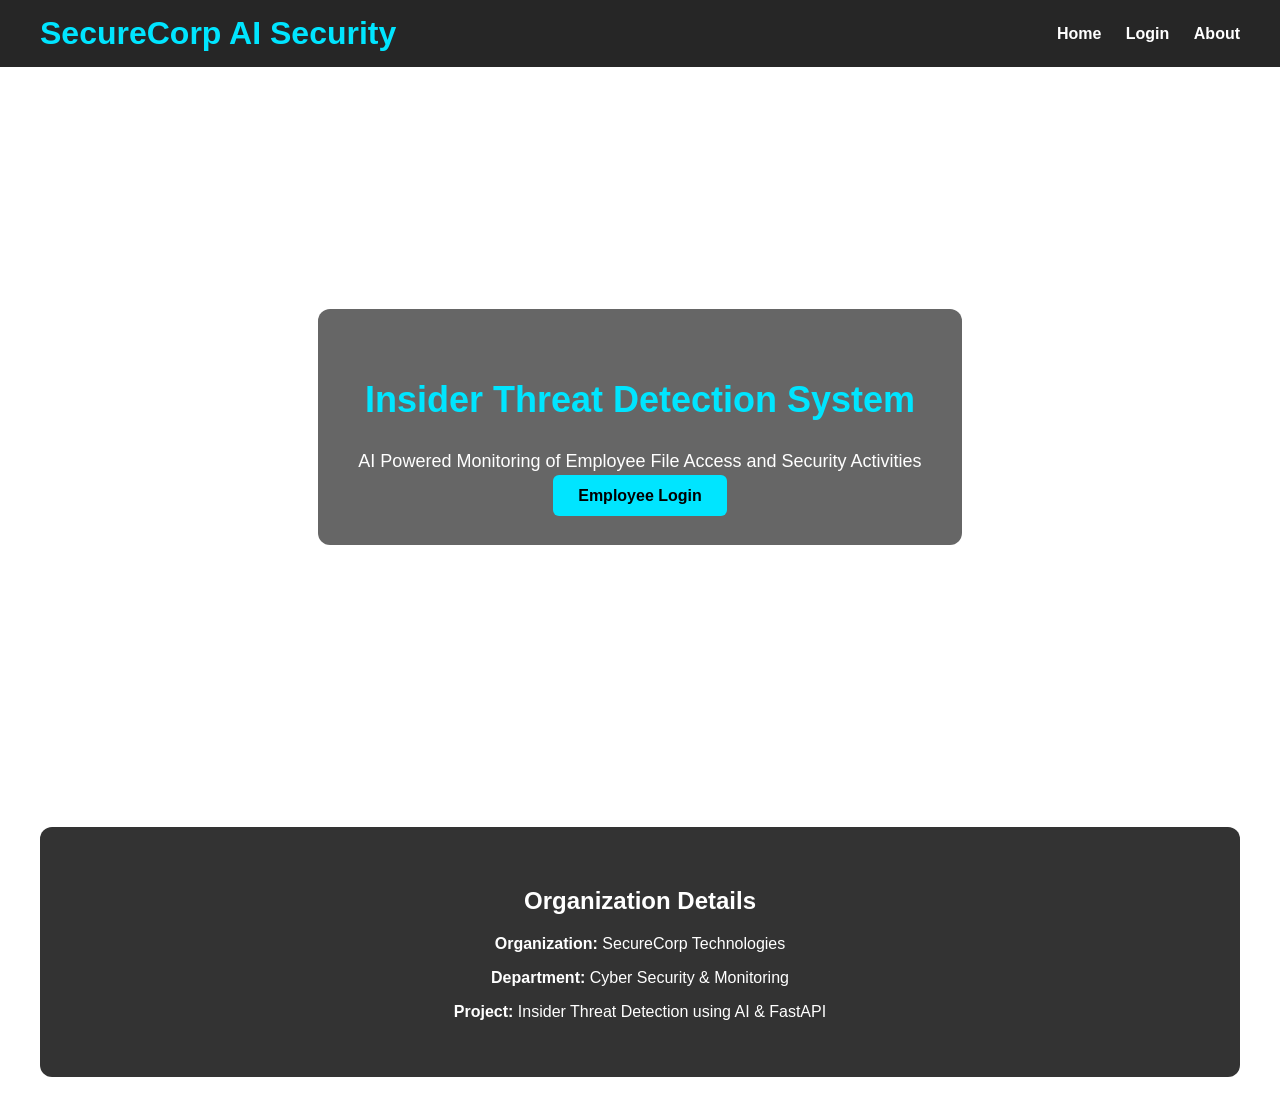
<file: index.html>
<!DOCTYPE html>
<html>
<head>
    <title>SecureCorp Insider Threat Detection</title>
    <link rel="stylesheet" href="style.css">
</head>
<body>


<header class="navbar">
    <h1 class="logo">SecureCorp AI Security</h1>
    <nav>
        <a href="index.html">Home</a>
        <a href="login.html">Login</a>
        <a href="about.html">About</a>
        
    </nav>
</header>


<section class="hero">
    <div class="overlay">
        <h2>Insider Threat Detection System</h2>
        <p>AI Powered Monitoring of Employee File Access and Security Activities</p>
        <a href="login.html" class="btn">Employee Login</a>
    </div>
</section>


<section class="info">
    <h2>Organization Details</h2>
    <p><b>Organization:</b> SecureCorp Technologies</p>
    <p><b>Department:</b> Cyber Security & Monitoring</p>
    <p><b>Project:</b> Insider Threat Detection using AI & FastAPI</p>
</section>

</body>
</html>
</file>
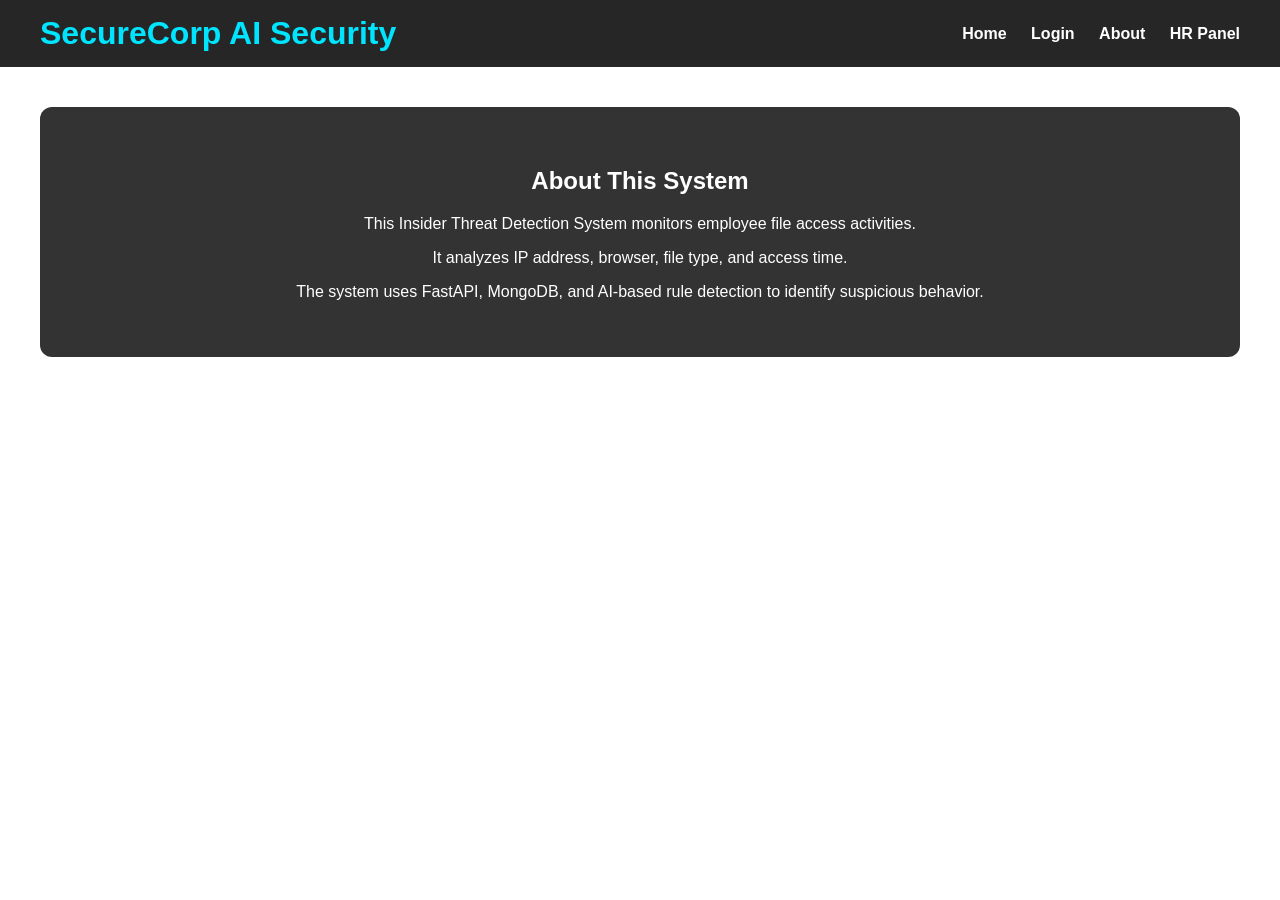
<file: about.html>
<!DOCTYPE html>
<html>
<head>
    <title>About - SecureCorp</title>
    <link rel="stylesheet" href="style.css">
</head>
<body>

<header class="navbar">
    <h1 class="logo">SecureCorp AI Security</h1>
    <nav>
        <a href="index.html">Home</a>
        <a href="login.html">Login</a>
        <a href="about.html">About</a>
        <a href="hr.html">HR Panel</a>
    </nav>
</header>

<section class="info">
    <h2>About This System</h2>
    <p>This Insider Threat Detection System monitors employee file access activities.</p>
    <p>It analyzes IP address, browser, file type, and access time.</p>
    <p>The system uses FastAPI, MongoDB, and AI-based rule detection to identify suspicious behavior.</p>
</section>

</body>
</html>
</file>
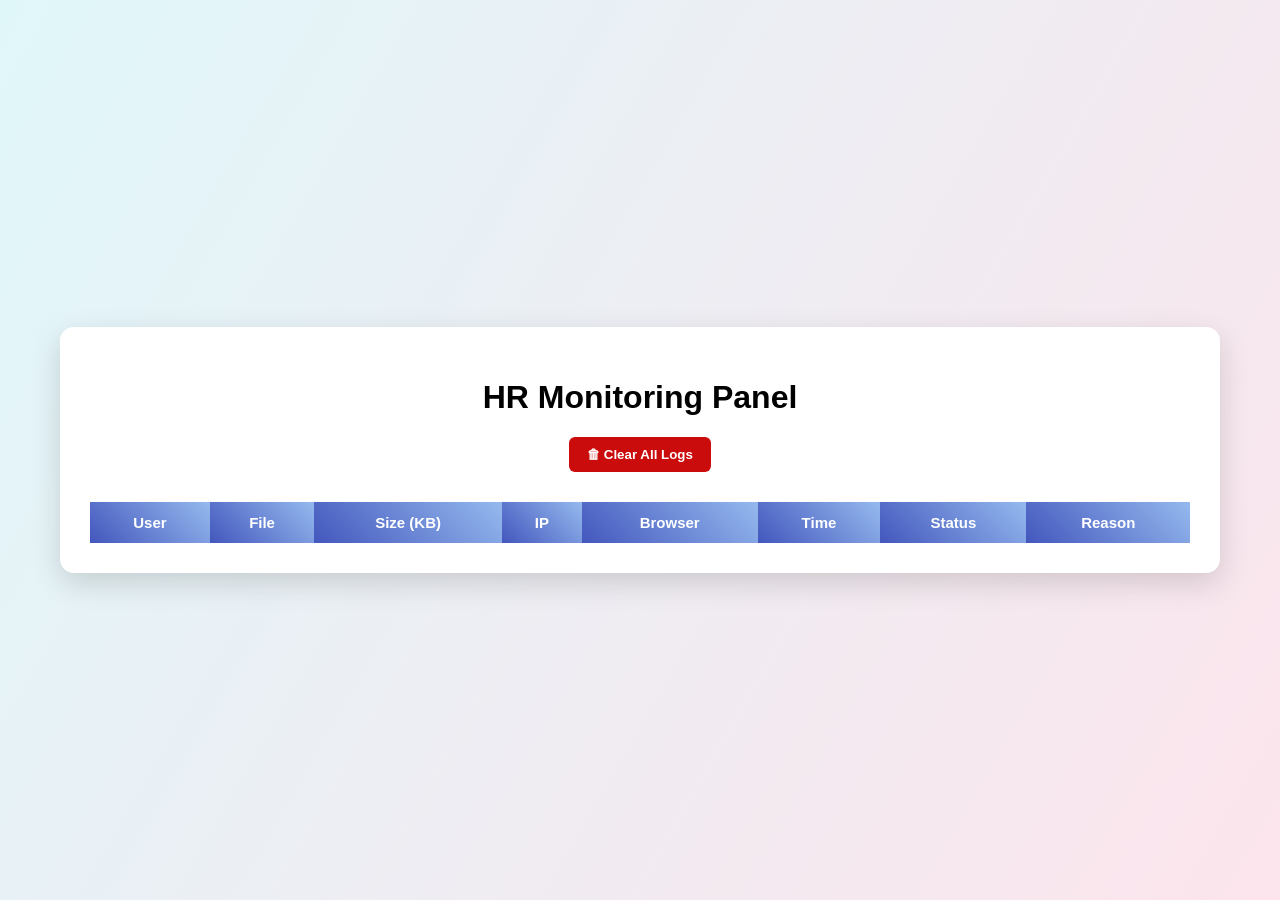
<file: hr.html>
<!DOCTYPE html>
<html>
<head>
    <title>HR Monitoring Panel</title>
    <link rel="stylesheet" href="hr.css">
</head>
<body onload="loadHR()">

<div class="container">
    <h1>HR Monitoring Panel</h1>

    <button class="clear-btn" onclick="clearLogs()">🗑 Clear All Logs</button>

    <table id="hrTable">
        <tr>
            <th>User</th>
            <th>File</th>
            <th>Size (KB)</th>
            <th>IP</th>
            <th>Browser</th>
            <th>Time</th>
            <th>Status</th>
            <th>Reason</th>
        </tr>
    </table>
</div>

<script src="script.js"></script>
</body>
</html>
</file>
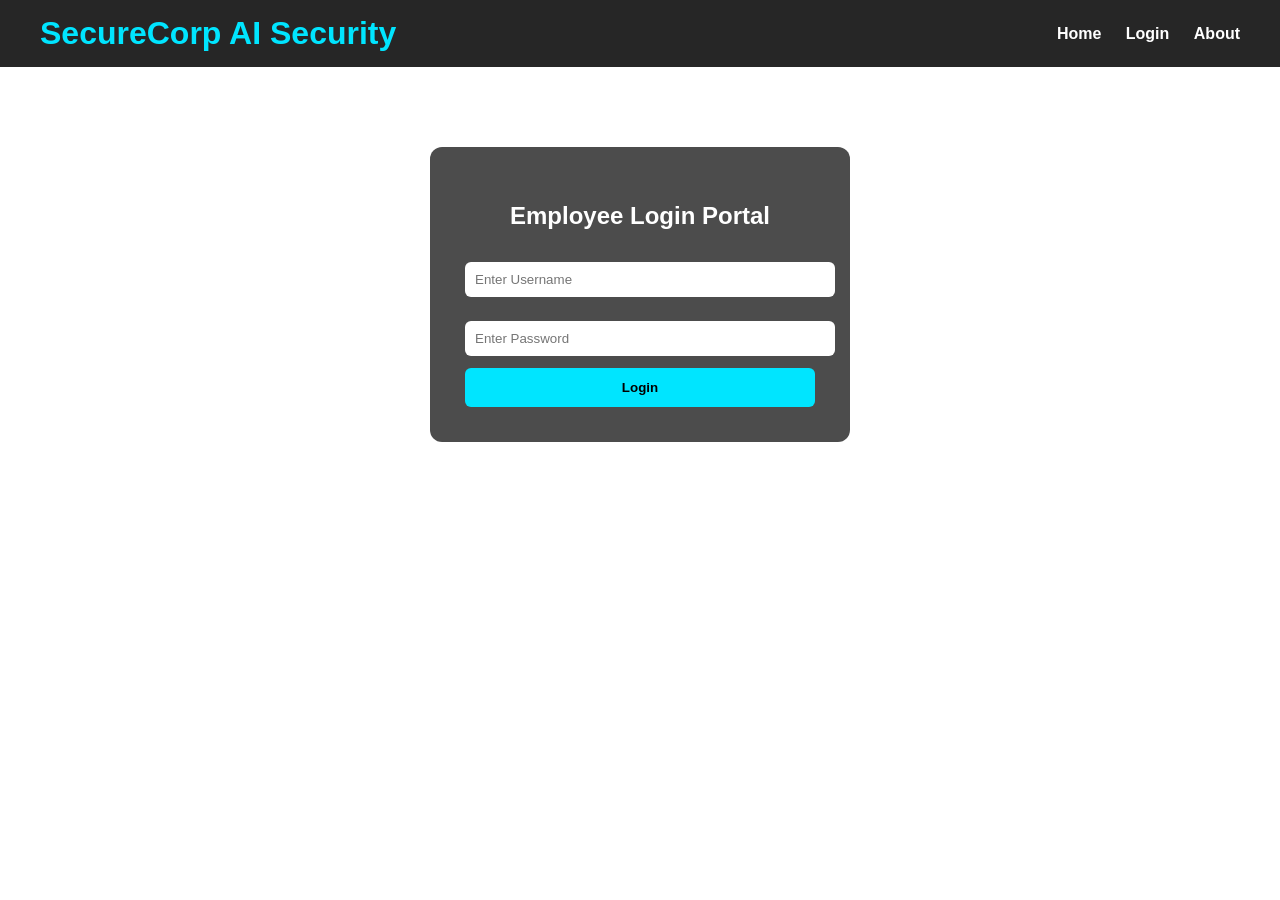
<file: login.html>
<!DOCTYPE html>
<html>
<head>
    <title>Employee Login - SecureCorp</title>
    <link rel="stylesheet" href="style.css">
    <script src="script.js"></script>
</head>
<body>

<header class="navbar">
    <h1 class="logo">SecureCorp AI Security</h1>
    <nav>
        <a href="index.html">Home</a>
        <a href="login.html">Login</a>
        <a href="about.html">About</a>
    </nav>
</header>

<div class="container">
    <h2>Employee Login Portal</h2>

    <input type="text" id="u" placeholder="Enter Username">
    <input type="password" id="p" placeholder="Enter Password">

    <button onclick="login()">Login</button>
</div>

</body>
</html>
</file>
<file: style.css>
body {
    margin: 0;
    font-family: Arial, Helvetica, sans-serif;
    background: url("https://images.unsplash.com/photo-1551836022-d5d88e9218df") no-repeat center center/cover;
    min-height: 100vh;
    color: white;
}

.navbar {
    display: flex;
    justify-content: space-between;
    align-items: center;
    background: rgba(0,0,0,0.85);
    padding: 15px 40px;
}

.logo {
    margin: 0;
    color: #00e5ff;
}

.navbar nav a {
    color: white;
    text-decoration: none;
    margin-left: 20px;
    font-weight: bold;
}

.navbar nav a:hover {
    color: #00e5ff;
}

.hero {
    height: 80vh;
    display: flex;
    justify-content: center;
    align-items: center;
}

.overlay {
    background: rgba(0,0,0,0.6);
    padding: 40px;
    border-radius: 12px;
    text-align: center;
}

.overlay h2 {
    font-size: 36px;
    color: #00e5ff;
}

.overlay p {
    font-size: 18px;
    margin: 15px 0;
}

.btn {
    padding: 12px 25px;
    background: #00e5ff;
    color: black;
    text-decoration: none;
    font-weight: bold;
    border-radius: 6px;
}

.container {
    background: rgba(0,0,0,0.7);
    padding: 35px;
    border-radius: 12px;
    width: 350px;
    margin: 80px auto;
    text-align: center;
}

input {
    width: 100%;
    padding: 10px;
    margin: 12px 0;
    border: none;
    border-radius: 6px;
}

button {
    width: 100%;
    padding: 12px;
    background: #00e5ff;
    border: none;
    border-radius: 6px;
    font-weight: bold;
    cursor: pointer;
}

button:hover {
    background: #00bcd4;
}

.info {
    background: rgba(0,0,0,0.8);
    padding: 40px;
    margin: 40px;
    border-radius: 12px;
    text-align: center;
}
</file>
<file: hr.css>
body {
    margin: 0;
    font-family: "Segoe UI", Tahoma, sans-serif;
    background: linear-gradient(120deg, #e0f7fa, #fce4ec);
    min-height: 100vh;
    display: flex;
    justify-content: center;
    align-items: center;
}

.container {
    width: 90%;
    max-width: 1100px;
    background: #ffffff;
    padding: 30px;
    border-radius: 14px;
    box-shadow: 0 10px 30px rgba(0,0,0,0.15);
    text-align: center;
}

h2 {
    margin-bottom: 20px;
    color: #2c3e50;
    font-size: 32px;
    letter-spacing: 1px;
    text-shadow: 0 0 10px rgba(52,152,219,0.3);
}

table {
    width: 100%;
    border-collapse: collapse;
    margin-top: 15px;
}

th {
    background: linear-gradient(45deg, #4357bd, #95b9ee);
    color: #fff;
    padding: 12px;
    font-size: 15px;
}

td {
    padding: 10px;
    text-align: center;
    font-size: 14px;
}

tr:nth-child(even) {
    background: #efecc2f8;
}

tr:hover {
    background: #e1f5fe;
    transition: 0.3s;
}

.safe {
    color: #2ecc71;
    font-weight: bold;
}

.suspicious {
    color: #e74c3c;
    font-weight: bold;
}


@media (max-width: 768px) {
    h2 { font-size: 24px; }
    table, th, td { font-size: 12px; }
}
.clear-btn{
    background:#ca0c0c;
    color:white;
    border:none;
    padding:10px 18px;
    border-radius:6px;
    cursor:pointer;
    font-weight:bold;
    margin-bottom:15px;
}

.clear-btn:hover{
    background:#e60000;
}
</file>
